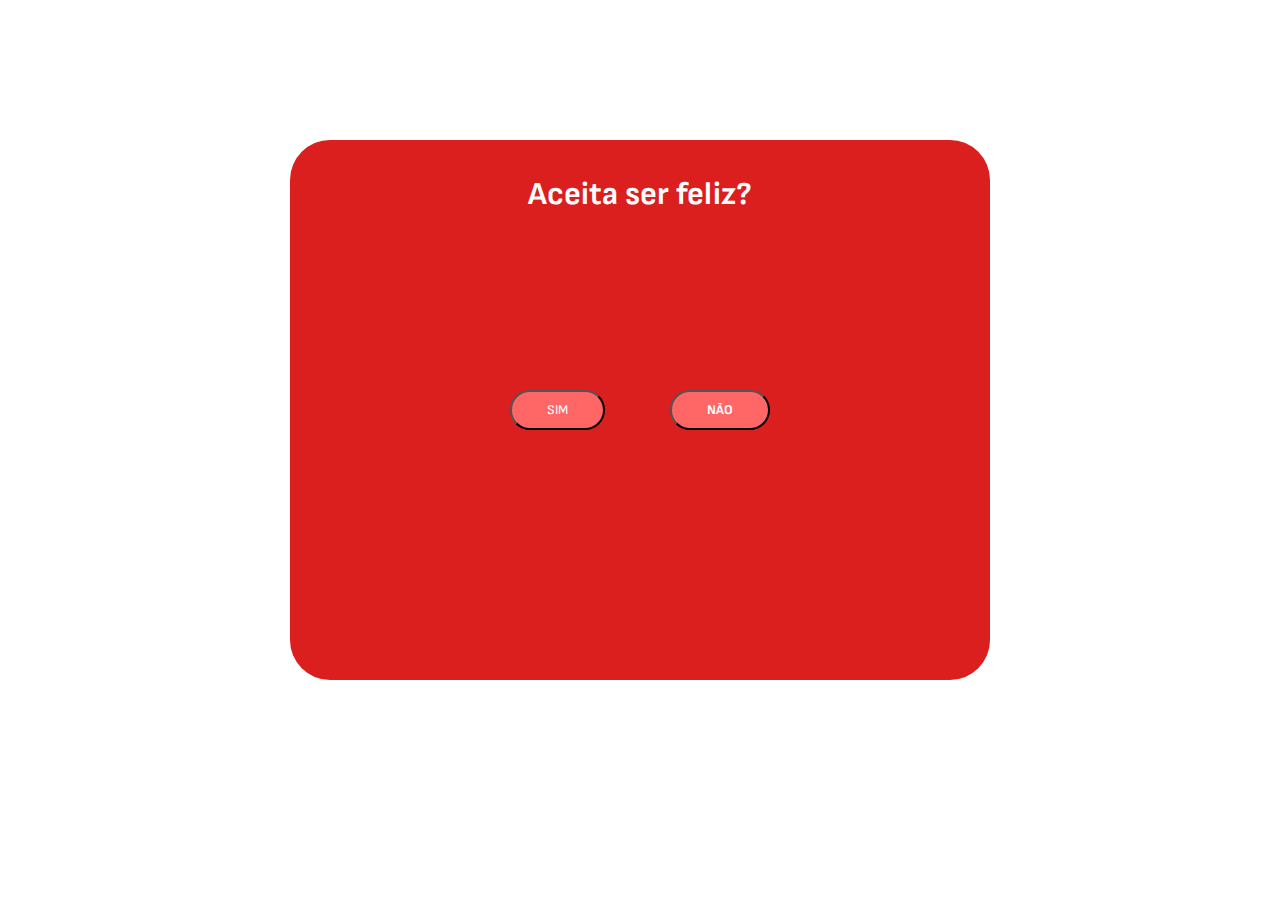
<file: index.html>
<!DOCTYPE html>
<html lang="pt-br">
<head>
    <meta charset="UTF-8">
    <meta http-equiv="X-UA-Compatible" content="IE=edge">
    <meta name="viewport" content="width=device-width, initial-scale=1.0">
    <link rel="stylesheet" href="style.css">
    <title>S2</title>
</head>
<body>

    <!--<img src="heart.svg" alt=""> -->
    <div class="container">
        <div class="title">
            <h1>Aceita ser feliz?</h1>
            <div class="buttons">
                <button class="sim">
                   <a href="aceitou.html">SIM</a>
                </button>
                <button class="nao">
                    NÃO
                </button>
            </div>
        </div>
    </div>

    <script src="main.js"></script>
</body>
</html>
</file>
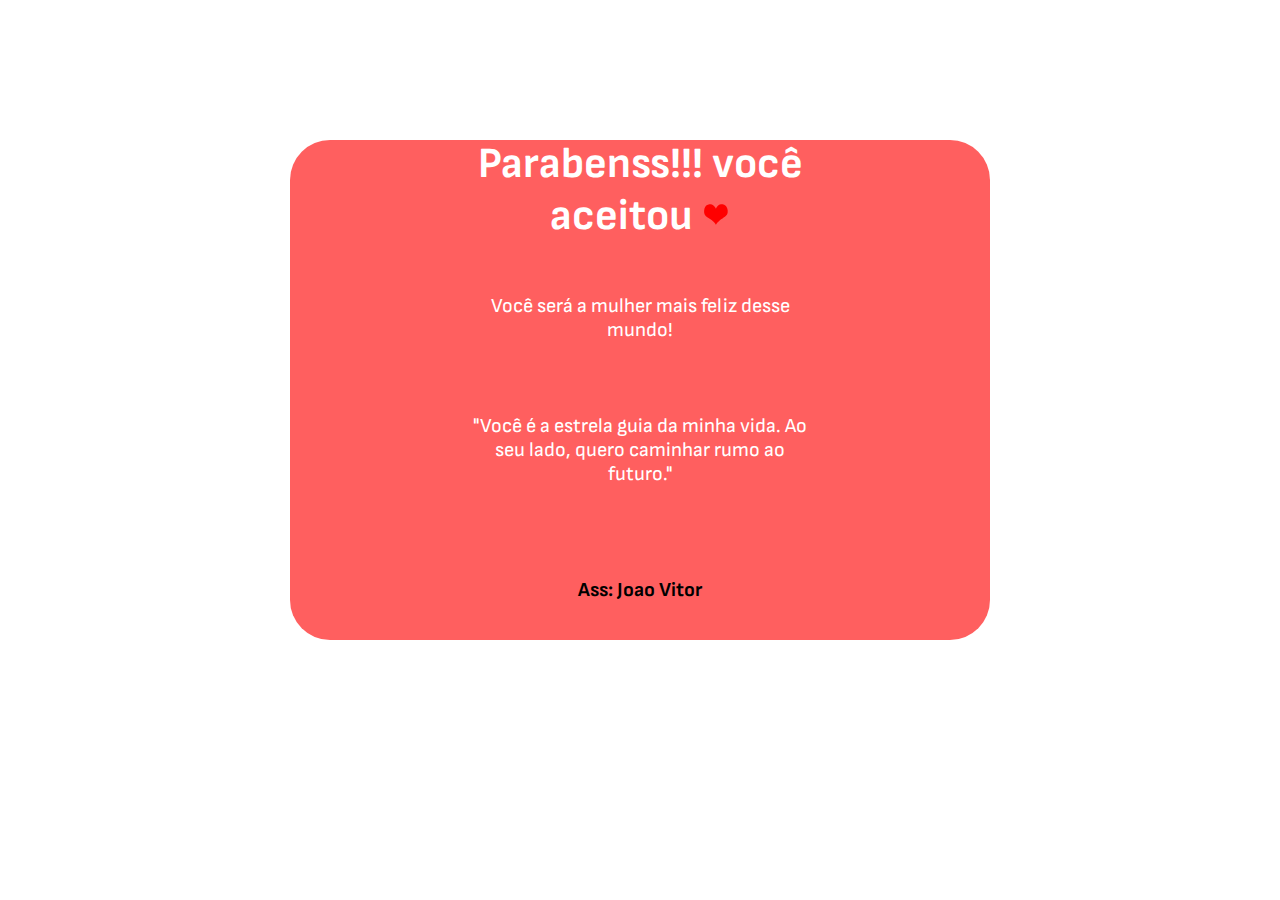
<file: aceitou.html>
<!DOCTYPE html>
<html lang="pt-br">

<head>
    <meta charset="UTF-8">
    <meta http-equiv="X-UA-Compatible" content="IE=edge">
    <link rel="stylesheet" href="aceitou.css">
    <meta name="viewport" content="width=device-width, initial-scale=1.0">
    <title>EBAAA AGORA VOCÊ SERÁ MUITO FELIZ</title>
</head>

<body>
    <div class="container">
        <div class="text">
            <h1 class="title">Parabenss!!! você aceitou <img src="heart.svg" alt="Coração" width="30px"></h1>
            <p>Você será a mulher mais feliz desse mundo! <br><br><br><br>
               "Você é a estrela guia da minha vida. Ao seu lado, quero caminhar rumo ao futuro."
            </p>
            
            <p class="ass">Ass: Joao Vitor</p>
        </div>
    </div>
</body>

</html>
</file>
<file: style.css>
@import url('https://fonts.googleapis.com/css2?family=Sofia+Sans&display=swap');

* {
    padding: 0;
    margin: 0;
    font-family: 'Sofia Sans', sans-serif;
}


.container {
    width: 200px;
    margin: 140px auto;
    background: rgb(219, 30, 30);
    padding: 250px;
    display: flex;
    align-items: center;
    justify-content: center;
    border-radius: 40px;
    position:relative;
}

.title h1 {
    color: #fff;
    position: absolute;
    top: 10%;
    left: 50%;
    transform: translate(-50%, -50%);
    text-align: center;
}

.buttons {
    display: flex;
}


.sim {
    background: rgb(255, 102, 102);
    padding: 10px 35px;
    margin: 0 -130px;
    cursor: pointer;
    transition: .2s all;
    border-radius: 20px;
    
}

.sim a {
    text-decoration: none;
    color: #fff;
    
}

.nao {
    background: rgb(255, 102, 102);
    padding: 10px 35px;
    margin: 0 30px;
    cursor: pointer;
    transition: .2s all;
    border-radius: 20px;
    position: absolute;
    color: #fff;
    font-weight: bold;
}

.sim:hover, .nao:hover {
    background-color: rgba(255, 88, 88, 0.76);
    transform: scale(1.1);
}
</file>
<file: aceitou.css>
@import url('https://fonts.googleapis.com/css2?family=Sofia+Sans&display=swap');

* {
    padding: 0;
    margin: 0;
    font-family: 'Sofia Sans', sans-serif;
}

.container {
    width: 200px;
    margin: 140px auto;
    background: rgb(255, 95, 95);
    padding: 250px;
    display: flex;
    align-items: center;
    justify-content: center;
    border-radius: 40px;
    position:relative;
}

.title {
    color: #fff;
    position: absolute;
    top: 10%;
    left: 50%;
    transform: translate(-50%, -50%);
    text-align: center;
}

.text h1 {
    font-size: 43px;
}

.text p {
    color: #fff;
    position: absolute;
    top: 50%;
    left: 50%;
    transform: translate(-50%, -50%);
    text-align: center;
    font-size: 20px;
}

.text .ass{
    color: rgb(0, 0, 0);
    position: absolute;
    top: 90%;
    left: 50%;
    transform: translate(-50%, -50%);
    text-align: center;
    font-weight: bold;
}
</file>
